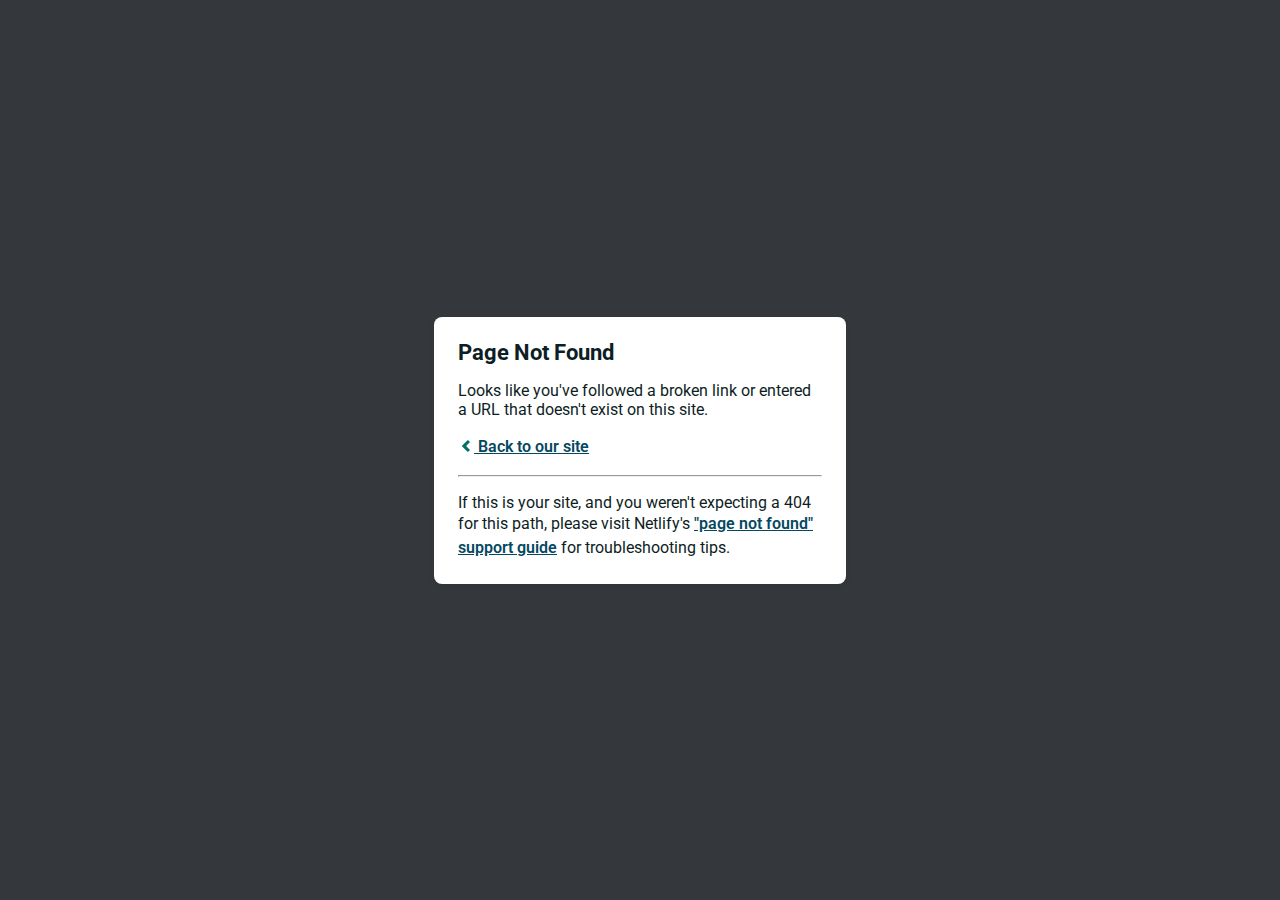
<file: gatewaybuildingservices.com/assets/images/denist.html>
<!DOCTYPE html>
<html>
  <head>
    <meta charset="utf-8">
    <meta name="viewport" content="width=device-width, initial-scale=1.0, maximum-scale=1.0, user-scalable=no">

    <title>Page Not Found</title>
    <link href='https://fonts.googleapis.com/css?family=Roboto:400,700&subset=latin,latin-ext' rel='stylesheet' type='text/css'>
    <style>
    body {
      font-family: -apple-system, BlinkMacSystemFont, "Segoe UI", Roboto, Helvetica, Arial, sans-serif, "Apple Color Emoji", "Segoe UI Emoji", "Segoe UI Symbol";
      background: rgb(52, 56, 60);
      color: white;
      overflow: hidden;
      margin: 0;
      padding: 0;
    }

    h1 {
      margin: 0;
      font-size: 22px;
      line-height: 24px;
    }

    .main {
      position: relative;
      display: flex;
      flex-direction: column;
      align-items: center;
      justify-content: center;
      height: 100vh;
      width: 100vw;
    }

    .card {
      position: relative;
      display: flex;
      flex-direction: column;
      width: 75%;
      max-width: 364px;
      padding: 24px;
      background: white;
      color: rgb(14, 30, 37);
      border-radius: 8px;
      box-shadow: 0 2px 4px 0 rgba(14, 30, 37, .16);
    }

    a {
      margin: 0;
      font-weight: 600;
      line-height: 24px;
      color: #054861;
    }

    a svg {
      position: relative;
      top: 2px;
    }

    a:hover,
    a:focus {
      text-decoration: none;
    }

    a:hover svg path{
      fill: #007067;
    }

    p:last-of-type {
      margin-bottom: 0;
    }

    </style>
  </head>
  <body>
    <div class="main">
      <div class="card">
        <div class="header">
          <h1>Page Not Found</h1>
        </div>
        <div class="body">
          <p>Looks like you've followed a broken link or entered a URL that doesn't exist on this site.</p>
          <p>
            <a id="back-link" href="/">
              <svg xmlns="http://www.w3.org/2000/svg" width="16" height="16" viewBox="0 0 16 16">
                <path fill="#007067" d="M11.9998836,4.09370803 L8.55809517,7.43294953 C8.23531459,7.74611298 8.23531459,8.25388736 8.55809517,8.56693769 L12,11.9062921 L9.84187871,14 L4.24208544,8.56693751 C3.91930485,8.25388719 3.91930485,7.74611281 4.24208544,7.43294936 L9.84199531,2 L11.9998836,4.09370803 Z"/>
              </svg>
              Back to our site
             </a>
          </p>
          <hr><p>If this is your site, and you weren't expecting a 404 for this path, please visit Netlify's <a href="https://answers.netlify.com/t/support-guide-i-ve-deployed-my-site-but-i-still-see-page-not-found/125?utm_source=404page&utm_campaign=community_tracking">"page not found" support guide</a> for troubleshooting tips.
          </p>
        </div>
      </div>
    </div>
    <script>
      (function() {
        if (document.referrer && document.location.host && document.referrer.match(new RegExp("^https?://" + document.location.host))) {
          document.getElementById("back-link").setAttribute("href", document.referrer);
        }
      })();
    </script>
  </body>
</html>
</file>
